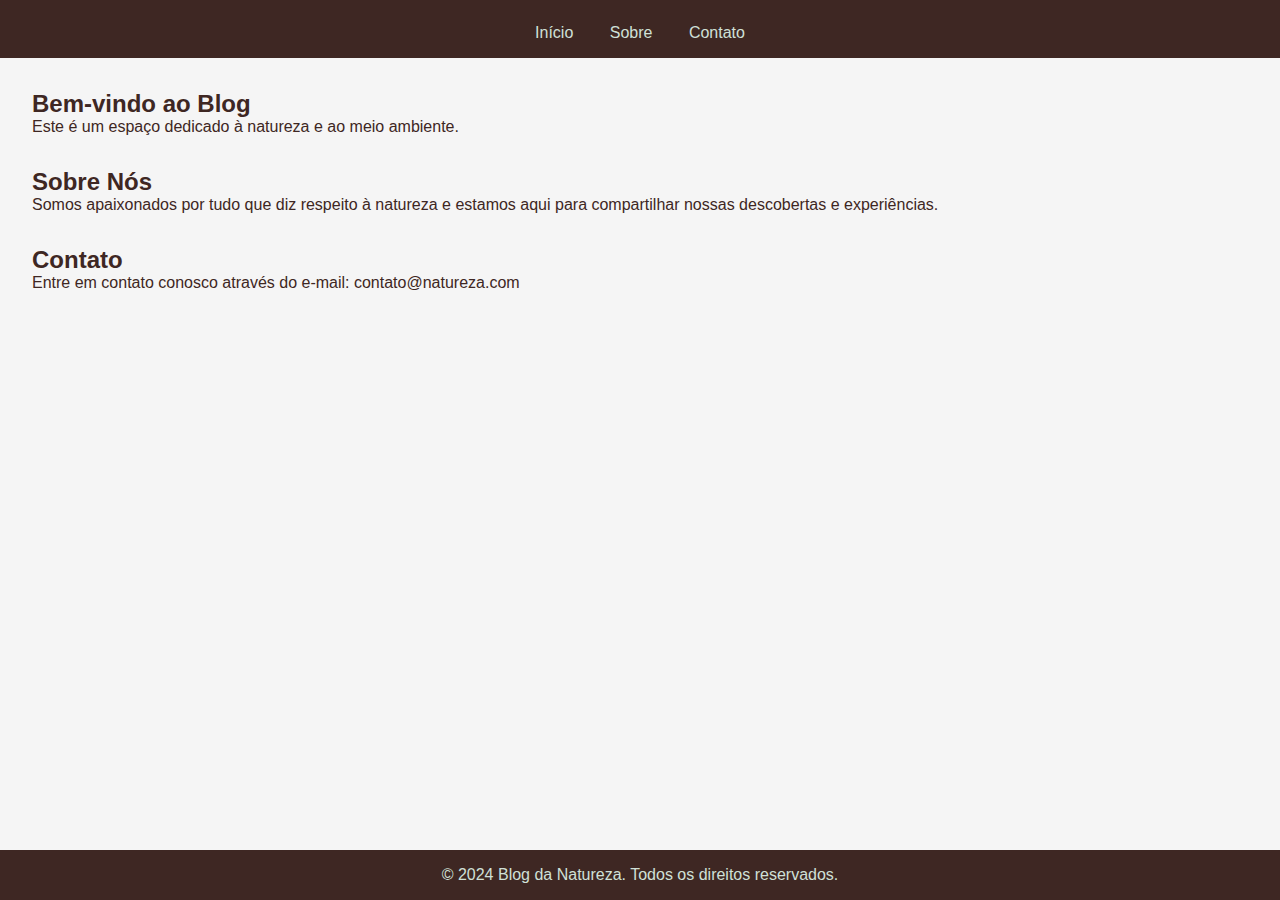
<file: blog.html>
<!DOCTYPE html>
<html lang="pt-BR">
<head>
    <meta charset="UTF-8">
    <meta name="viewport" content="width=device-width, initial-scale=1.0">
    <title>Blog Simples</title>
    <link rel="stylesheet" href="styles2.css">
</head>
<body>
    <header>
        <h1></h1>
        <nav>
            <ul>
                <li><a href="index.html">Início</a></li>
                <li><a href="#about">Sobre</a></li>
                <li><a href="#contact">Contato</a></li>
            </ul>
        </nav>
    </header>
    <main>
        <section id="home">
            <h2>Bem-vindo ao Blog</h2>
            <p>Este é um espaço dedicado à natureza e ao meio ambiente.</p>
        </section>
        <section id="about">
            <h2>Sobre Nós</h2>
            <p>Somos apaixonados por tudo que diz respeito à natureza e estamos aqui para compartilhar nossas descobertas e experiências.</p>
        </section>
        <section id="contact">
            <h2>Contato</h2>
            <p>Entre em contato conosco através do e-mail: contato@natureza.com</p>
        </section>
    </main>
    <footer>
        <p>&copy; 2024 Blog da Natureza. Todos os direitos reservados.</p>
    </footer>
</body>
</html>
</file>
<file: styles2.css>
/* Reset básico para remover margens e paddings padrões */
* {
    margin: 0;
    padding: 0;
    box-sizing: border-box;
}

body {
    font-family: Arial, sans-serif;
    color: #3e2723; /* Marrom escuro */
    background-color: #f5f5f5; /* Fundo claro */
}

header {
    background-color: #3e2723; /* Marrom escuro */
    color: #d0e0d8; /* Verde-oliva claro */
    padding: 1rem;
    text-align: center;
}

header h1 {
    margin-bottom: 0.5rem;
}

nav ul {
    list-style-type: none;
}

nav ul li {
    display: inline;
    margin: 0 1rem;
}

nav ul li a {
    color: #d0e0d8; /* Verde-oliva claro */
    text-decoration: none;
}

nav ul li a:hover {
    text-decoration: underline;
}

main {
    padding: 2rem;
}

section {
    margin-bottom: 2rem;
}

footer {
    background-color: #3e2723; /* Marrom escuro */
    color: #d0e0d8; /* Verde-oliva claro */
    text-align: center;
    padding: 1rem;
    position: fixed;
    bottom: 0;
    width: 100%;
}
</file>
